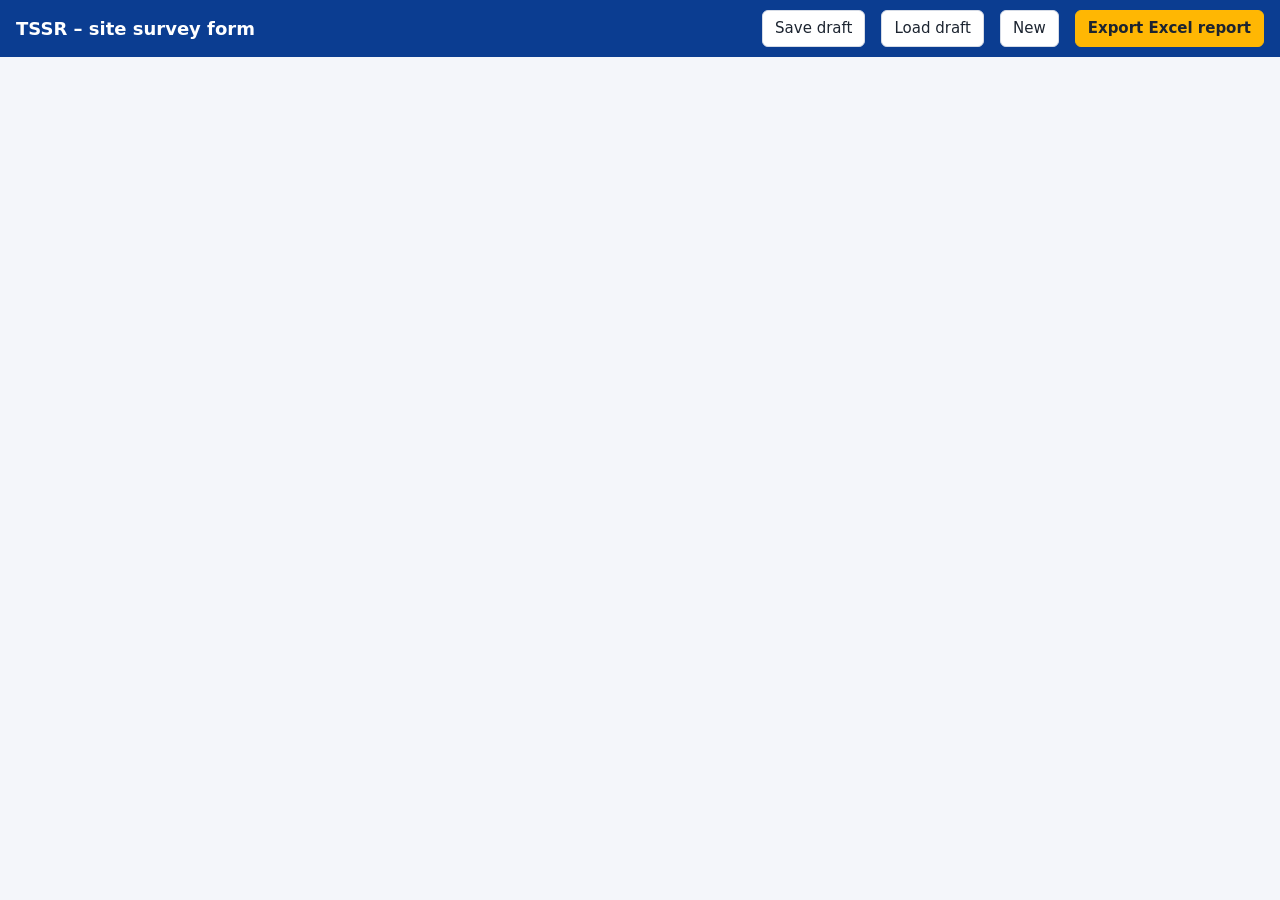
<file: tssr-form/src/template.html>
<!DOCTYPE html>
<html lang="en">
<head>
<meta charset="utf-8">
<meta name="viewport" content="width=device-width, initial-scale=1">
<title>TSSR Form</title>
<style>
:root{--bg:#f4f6fa;--card:#fff;--ink:#1c2430;--mut:#6b7686;--line:#d5dbe6;--brand:#0b3d91;--req:#fff6d6;--ok:#0a7a3d;--bad:#c0262d}
*{box-sizing:border-box}
body{margin:0;font:15px/1.4 system-ui,-apple-system,Segoe UI,Roboto,sans-serif;background:var(--bg);color:var(--ink)}
header{position:sticky;top:0;z-index:5;background:var(--brand);color:#fff;padding:10px 16px;display:flex;flex-wrap:wrap;gap:8px 16px;align-items:center}
header h1{font-size:18px;margin:0;flex:1 1 auto}
#status{font-weight:600}
#status.ok{color:#9dffc4}#status.bad{color:#ffd0d0}
button{font:inherit;padding:7px 12px;border:1px solid var(--line);border-radius:6px;background:#fff;color:var(--ink);cursor:pointer}
button.pri{background:#ffb703;border-color:#ffb703;font-weight:700}
button.sm{padding:3px 9px}
button:hover{filter:brightness(.96)}
main{max-width:1100px;margin:0 auto;padding:12px 16px 60px}
section{background:var(--card);border:1px solid var(--line);border-radius:10px;margin:14px 0;padding:6px 16px 16px}
section>h2{font-size:16px;margin:12px 0 4px;color:var(--brand)}
.hint{color:var(--mut);font-size:13px;margin:0 0 10px}
.grid{display:grid;grid-template-columns:repeat(auto-fit,minmax(240px,1fr));gap:10px 14px}
label{display:flex;flex-direction:column;font-size:13px;color:var(--mut);gap:3px}
label.wide{grid-column:1/-1}
input,select,textarea{font:inherit;color:var(--ink);padding:7px 8px;border:1px solid var(--line);border-radius:6px;background:#fff;width:100%;min-width:0}
textarea{min-height:90px;resize:vertical}
.req input,.req select,.req textarea,input.req,select.req{background:var(--req)}
table{width:100%;border-collapse:collapse}
th{font-size:12px;text-align:left;color:var(--mut);padding:4px 6px}
td{padding:3px 4px;vertical-align:middle}
.modrow td:nth-child(2){width:34%}
td.band{font-weight:600;white-space:nowrap;padding-right:8px}
td.band small{display:block;font-weight:400;color:var(--mut)}
.sector{border:1px solid var(--line);border-radius:8px;padding:8px 12px 12px;margin:10px 0;background:#fbfcfe}
.sector h3{margin:4px 0 6px;font-size:15px}
.row{display:grid;grid-template-columns:1fr 80px 36px;gap:6px;margin:4px 0}
.row.removal{grid-template-columns:1.4fr 1fr 80px 36px}
.yn{display:grid;grid-template-columns:1fr 130px;gap:6px 14px;align-items:center}
.scroll{overflow-x:auto}
details{margin-top:6px}
summary{cursor:pointer;font-weight:600;color:var(--brand)}
.mono{font-family:ui-monospace,Menlo,Consolas,monospace;font-size:13px}
.flex{display:flex;flex-wrap:wrap;gap:8px;align-items:center}
@media(max-width:700px){.modrow{display:block}.modrow td{display:block;padding:2px 0}}
</style>
</head>
<body>
<header>
  <h1>TSSR – site survey form</h1>
  <span id="status"></span>
  <button id="btnDraftSave">Save draft</button>
  <button id="btnDraftLoad">Load draft</button>
  <button id="btnNew">New</button>
  <button id="btnExport" class="pri">Export Excel report</button>
</header>
<main id="app"></main>
<input type="file" id="fileDraft" accept=".json" hidden>
<input type="file" id="fileCat" accept=".xlsx" hidden>
<script id="catalog-data" type="application/json">__CATALOG__</script>
<script>/*__EXCELJS__*/</script>
<script>
// Snapshot of this very file (before the UI is rendered) – used to re-save the form with a new catalog.
const PRISTINE='<!DOCTYPE html>\n'+document.documentElement.outerHTML;

(function(){
'use strict';
const $=s=>document.querySelector(s);
const esc=s=>String(s==null?'':s).replace(/[&<>"]/g,c=>({'&':'&amp;','<':'&lt;','>':'&gt;','"':'&quot;'}[c]));
const LS_CAT='tssr_catalog_v1',LS_DRAFT='tssr_draft_v1';

/* ---------- catalog ---------- */
let CAT,catOpen=false;
try{CAT=JSON.parse(localStorage.getItem(LS_CAT)||'null')}catch(e){CAT=null}
const BUILTIN=JSON.parse($('#catalog-data').textContent);
if(!CAT)CAT=BUILTIN;
const L=n=>(CAT.lists&&CAT.lists[n])||[];
const hw=()=>CAT.hw, mats=()=>CAT.mat;
const hwBy={},matBy={};
function index(){for(const k in hwBy)delete hwBy[k];for(const k in matBy)delete matBy[k];
  CAT.hw.forEach(h=>hwBy[h.pn]=h);CAT.mat.forEach(m=>matBy[m.code]=m)}
index();

const BANDS=[
 {k:'low',name:'Low band',sub:'G900 / L800 / L900 / NR700',group:'Radio Low'},
 {k:'mid',name:'Mid band',sub:'L1800 / L2100 / DSS2100',group:'Radio Mid'},
 {k:'l26',name:'L2600',sub:'',group:'Radio 2600'},
 {k:'nr',name:'5G',sub:'NR3600',group:'Radio 5G'}];
const SAFETY=['Can the work be carried out safely?','Is a crane / cherry picker needed?','Is scaffolding needed?',
 'Suspected asbestos / hazardous materials?','AC power increase / new breakers needed?','New rectifier / DCDU needed?',
 'Do antennas need to be blocked during works?','Is there a night / weekend work restriction?'];

/* ---------- state ---------- */
const emptySector=()=>({rows:{},mats:[{}]});
const fresh=()=>({site:{client:'DT ORAN'},sol:{},n:3,sectors:[emptySector(),emptySector(),emptySector()],
  hwExtra:[{}],matSite:[{}],removal:[{}],safety:{},txt:{}});
let S;
try{S=JSON.parse(localStorage.getItem(LS_DRAFT)||'null')}catch(e){S=null}
if(!S)S=fresh();
const save=()=>{try{localStorage.setItem(LS_DRAFT,JSON.stringify(S))}catch(e){}};

function get(path){return path.split('.').reduce((o,k)=>o==null?o:o[k],S)}
function set(path,v){const p=path.split('.');let o=S;for(let i=0;i<p.length-1;i++){if(o[p[i]]==null)o[p[i]]={};o=o[p[i]]}o[p[p.length-1]]=v}

/* ---------- field builders ---------- */
function inp(path,label,{req=false,type='text',wide=false,ph=''}={}){
  return `<label class="${req?'req':''} ${wide?'wide':''}">${esc(label)}${req?' *':''}<input data-p="${path}" type="${type}" placeholder="${esc(ph)}" value="${esc(get(path))}"></label>`}
function area(path,label,{req=false,rows=4}={}){
  return `<label class="wide ${req?'req':''}">${esc(label)}${req?' *':''}<textarea data-p="${path}" rows="${rows}">${esc(get(path))}</textarea></label>`}
function opts(list,cur,blank='—'){return `<option value="">${esc(blank)}</option>`+list.map(v=>`<option${v===cur?' selected':''}>${esc(v)}</option>`).join('')}
function sel(path,label,list,{req=false,wide=false}={}){
  return `<label class="${req?'req':''} ${wide?'wide':''}">${esc(label)}${req?' *':''}<select data-p="${path}">${opts(list,get(path))}</select></label>`}

function hwOptions(groupTest,cur,blank='— none —'){
  const gs={};hw().filter(h=>groupTest(h.group)).forEach(h=>(gs[h.group]=gs[h.group]||[]).push(h));
  let o=`<option value="">${esc(blank)}</option>`;
  for(const g in gs){o+=`<optgroup label="${esc(g)}">`+gs[g].map(h=>`<option value="${esc(h.pn)}"${h.pn===cur?' selected':''}>${esc(h.pn+' – '+h.desc)}</option>`).join('')+'</optgroup>'}
  if(cur&&!hwBy[cur])o+=`<option value="${esc(cur)}" selected>${esc(cur)} (not in catalog)</option>`;
  return o}
function matOptions(cur,blank='— select material —'){
  const gs={};mats().forEach(m=>(gs[m.group]=gs[m.group]||[]).push(m));
  let o=`<option value="">${esc(blank)}</option>`;
  for(const g in gs){o+=`<optgroup label="${esc(g)}">`+gs[g].map(m=>`<option value="${esc(m.code)}"${m.code===cur?' selected':''}>${esc(m.code+' – '+m.desc)}</option>`).join('')+'</optgroup>'}
  if(cur&&!matBy[cur])o+=`<option value="${esc(cur)}" selected>${esc(cur)} (not in catalog)</option>`;
  return o}

/* ---------- render ---------- */
function lines(path,kind){ // kind: hw | mat | rem
  const arr=get(path);
  return arr.map((r,i)=>{
    if(kind==='rem')return `<div class="row removal"><input data-p="${path}.${i}.item" placeholder="e.g. RRU5509t / antenna type" value="${esc(r.item)}"><input data-p="${path}.${i}.where" placeholder="sector / location" value="${esc(r.where)}"><input data-p="${path}.${i}.qty" type="number" min="0" placeholder="Qty" value="${esc(r.qty)}"><button class="sm" data-del="${path}.${i}">✕</button></div>`;
    const o=kind==='hw'?hwOptions(()=>true,r.pn,'— select Nokia HW —'):matOptions(r.code);
    const f=kind==='hw'?'pn':'code';
    return `<div class="row"><select data-p="${path}.${i}.${f}">${o}</select><input data-p="${path}.${i}.qty" type="number" min="0" placeholder="Qty" value="${esc(r.qty)}"><button class="sm" data-del="${path}.${i}">✕</button></div>`}).join('')
  +`<button class="sm" data-add="${path}">+ add line</button>`}

function sectorHtml(i){
  const sc=S.sectors[i];
  const rows=BANDS.map(b=>{const p=`sectors.${i}.rows.${b.k}`;const r=sc.rows[b.k]||{};
    return `<tr class="modrow"><td class="band">${b.name}<small>${b.sub}</small></td>
      <td><select data-p="${p}.pn">${hwOptions(g=>g===b.group,r.pn)}</select></td>
      <td style="width:70px"><input type="number" min="1" data-p="${p}.qty" placeholder="1" value="${esc(r.qty)}"></td>
      <td><select data-p="${p}.loc">${opts(L('Radio location'),r.loc,'location')}</select></td>
      <td><select data-p="${p}.mount">${hwOptions(g=>g==='Mounting',r.mount,'mounting kit')}</select></td>
      <td><input data-p="${p}.note" placeholder="notes" value="${esc(r.note)}"></td></tr>`}).join('');
  return `<div class="sector"><h3>Sector ${i+1}</h3>
    <div class="scroll"><table><tr><th>Band</th><th>Radio module</th><th>Qty</th><th>Location</th><th>Mounting kit</th><th>Notes</th></tr>${rows}</table></div>
    <p class="hint" style="margin:10px 0 2px">Sector materials – DC cable, fiber, jumpers, RET cable …</p>
    ${lines(`sectors.${i}.mats`,'mat')}</div>`}

function render(){
  const a=$('#app');
  a.innerHTML=`
  <section><h2>1. Site</h2><div class="grid">
    ${inp('site.code','Site code',{req:true})}${inp('site.name','Site name',{req:true})}
    ${inp('site.addr','Address',{req:true})}${inp('site.gps','GPS (lat, lon)',{req:true})}
    ${sel('site.type','Site type',L('Site type'),{req:true})}${inp('site.client','Client / project')}
    ${inp('site.date','Survey date',{req:true,type:'date'})}${inp('site.by','Surveyor (name, company, phone)',{req:true})}
    ${inp('site.contact','Site access contact (name, phone)')}
    ${area('site.access','Access notes (keys, hours, bird nests, bee hives …)',{rows:2})}
  </div></section>

  <section><h2>2. Solution</h2><div class="grid">
    ${area('sol.desc','Description of the planned solution',{req:true,rows:5})}
    ${sel('sol.swap','Swap type',L('Swap type'),{req:true})}
    ${sel('sol.indoor','Indoor cabinet / rack',L('Indoor cabinet'))}
    ${sel('sol.outdoor','Outdoor cabinet',L('Outdoor cabinet'))}
    ${sel('sol.means','Special means',L('Special means'),{req:true})}
    ${sel('sol.duration','Swap duration',L('Duration'))}
    ${area('sol.civil','Civil / steel works needed? (describe)',{rows:2})}
  </div></section>

  <section><h2>3. Radio modules per sector</h2>
    <p class="hint">Pick the radio module for each band, where it goes and its mounting kit. One mounting kit per module is counted in the BOM.</p>
    <div class="flex"><label style="flex-direction:row;align-items:center;gap:8px">Number of sectors
      <select id="nSect" style="width:70px">${[1,2,3,4,5,6].map(n=>`<option${n===S.n?' selected':''}>${n}</option>`).join('')}</select></label></div>
    ${S.sectors.slice(0,S.n).map((_,i)=>sectorHtml(i)).join('')}
  </section>

  <section><h2>4. Other Nokia HW</h2>
    <p class="hint">Baseband, subrack, SFPs, GPS, power, anything else from the Nokia HW list.</p>${lines('hwExtra','hw')}</section>

  <section><h2>5. Installation materials (site level)</h2>
    <p class="hint">Boxes, trunk cables, clamps, grounding kits …</p>${lines('matSite','mat')}</section>

  <section><h2>6. To be removed</h2><p class="hint">Antennas, RRUs, BTS … (type, location, quantity)</p>${lines('removal','rem')}</section>

  <section><h2>7. Safety, power, deficiencies</h2>
    <div class="yn">${SAFETY.map((q,i)=>`<span>${esc(q)} <b style="color:var(--bad)">*</b></span><select class="req" data-p="safety.${i}">${opts(['YES','NO'],S.safety[i])}</select>`).join('')}</div>
    <div class="grid" style="margin-top:10px">
    ${area('txt.power','Power – current state and what is missing',{rows:3})}
    ${area('txt.defic','Deficiencies / hazards / other remarks',{rows:3})}</div></section>

  <section><h2>8. Photos</h2>
    <p class="hint">Photos are <b>not</b> pasted into the report – keep them in a separate folder named <span class="mono">SITECODE_01_general-view.jpg</span>, <span class="mono">SITECODE_02_access-road.jpg</span> …<br>
    Minimum: view of / from the site, access, cabinet/room, power (AC + DC), antennas on tower/roof, every sector (antenna + RRU), cable routes, places for new equipment.</p>
    <div class="grid">${inp('txt.photos','Link to photo folder',{wide:true})}</div></section>

  <section><details id="catDet"${catOpen?' open':''}><summary>Catalog (Nokia HW and materials lists) – for the person maintaining the lists</summary>
    <p class="hint" id="catInfo"></p>
    <div class="flex">
      <button id="btnCatDl">Download current catalog.xlsx</button>
      <button id="btnCatLoad">Load catalog.xlsx</button>
      <button id="btnCatReset">Reset to built-in</button>
      <button id="btnCatSave" class="pri">Save form with this catalog (HTML)</button>
    </div>
    <p class="hint">How: edit catalog.xlsx → Load catalog.xlsx → Save form with this catalog → send the new HTML file to subcontractors.</p>
  </details></section>`;
  catInfo();status();
}
function catInfo(){const e=$('#catInfo');if(e)e.textContent=`Catalog in use: ${CAT.hw.length} Nokia HW items, ${CAT.mat.length} materials${CAT===BUILTIN?' (built into this file)':' (loaded from file, stored in this browser)'}.`}

/* ---------- validation ---------- */
const REQ=['site.code','site.name','site.addr','site.gps','site.type','site.date','site.by','sol.desc','sol.swap','sol.means'];
function missing(){let m=REQ.filter(p=>!String(get(p)||'').trim()).length;
  SAFETY.forEach((_,i)=>{if(!S.safety[i])m++});
  const anyRadio=S.sectors.slice(0,S.n).some(s=>BANDS.some(b=>s.rows[b.k]&&s.rows[b.k].pn));
  const anyHw=S.hwExtra.some(r=>r.pn);
  if(!anyRadio&&!anyHw)m++;
  return m}
function status(){const m=missing(),e=$('#status');e.textContent=m?`${m} mandatory item${m>1?'s':''} missing`:'✔ complete';e.className=m?'bad':'ok'}

/* ---------- events ---------- */
const app=$('#app');
app.addEventListener('toggle',e=>{if(e.target.id==='catDet')catOpen=e.target.open},true);
app.addEventListener('input',e=>{const p=e.target.dataset&&e.target.dataset.p;if(p){set(p,e.target.value);save();status()}});
app.addEventListener('change',e=>{
  if(e.target.id==='nSect'){S.n=+e.target.value;while(S.sectors.length<S.n)S.sectors.push(emptySector());save();render()}});
app.addEventListener('click',e=>{
  const t=e.target;
  if(t.dataset.add){get(t.dataset.add).push({});save();render()}
  else if(t.dataset.del){const p=t.dataset.del.split('.');const i=+p.pop();const arr=get(p.join('.'));arr.splice(i,1);if(!arr.length)arr.push({});save();render()}
  else if(t.id==='btnCatDl')downloadCatalog();
  else if(t.id==='btnCatLoad')$('#fileCat').click();
  else if(t.id==='btnCatReset'){if(confirm('Go back to the catalog built into this file?')){localStorage.removeItem(LS_CAT);CAT=BUILTIN;index();render()}}
  else if(t.id==='btnCatSave')saveFormHtml();
});

function download(blob,name){const a=document.createElement('a');a.href=URL.createObjectURL(blob);a.download=name;document.body.appendChild(a);a.click();setTimeout(()=>{URL.revokeObjectURL(a.href);a.remove()},500)}

$('#btnNew').onclick=()=>{if(confirm('Clear the whole form and start a new report?')){S=fresh();save();render()}};
$('#btnDraftSave').onclick=()=>download(new Blob([JSON.stringify(S,null,1)],{type:'application/json'}),`TSSR_draft_${(S.site.code||'site').replace(/\W+/g,'_')}.json`);
$('#btnDraftLoad').onclick=()=>$('#fileDraft').click();
$('#fileDraft').onchange=async e=>{const f=e.target.files[0];e.target.value='';if(!f)return;
  try{const d=JSON.parse(await f.text());if(!d.site||!d.sectors)throw 0;S=d;save();render()}catch(x){alert('This is not a TSSR draft file.')}};

/* ---------- catalog import / export ---------- */
function cellText(c){const v=c&&c.value;if(v==null)return '';if(typeof v==='object'){if(v.richText)return v.richText.map(t=>t.text).join('');if(v.result!=null)return String(v.result);if(v.text)return String(v.text)}return String(v).trim()}
$('#fileCat').onchange=async e=>{const f=e.target.files[0];e.target.value='';if(!f)return;
  try{
    const wb=new ExcelJS.Workbook();await wb.xlsx.load(await f.arrayBuffer());
    const H=wb.getWorksheet('Hardware'),M=wb.getWorksheet('Materials'),Ls=wb.getWorksheet('Lists');
    if(!H||!M)throw new Error('Sheets "Hardware" and "Materials" are required.');
    const hwl=[],ml=[],seen={};let dup=[];
    H.eachRow((r,n)=>{if(n===1)return;const pn=cellText(r.getCell(1));if(!pn)return;if(seen['h'+pn]){dup.push(pn);return}seen['h'+pn]=1;hwl.push({pn,group:cellText(r.getCell(2))||'Other',desc:cellText(r.getCell(3)),notes:cellText(r.getCell(4))})});
    M.eachRow((r,n)=>{if(n===1)return;const code=cellText(r.getCell(1));if(!code)return;if(seen['m'+code]){dup.push(code);return}seen['m'+code]=1;ml.push({code,group:cellText(r.getCell(2))||'Other',desc:cellText(r.getCell(3)),src:cellText(r.getCell(4)),unit:cellText(r.getCell(5))||'pcs'})});
    const lists={};
    if(Ls){Ls.getRow(1).eachCell((c,ci)=>{const name=cellText(c);if(!name)return;const v=[];Ls.eachRow((r,n)=>{if(n===1)return;const t=cellText(r.getCell(ci));if(t)v.push(t)});lists[name]=v})}
    else Object.assign(lists,BUILTIN.lists);
    CAT={hw:hwl,mat:ml,lists};localStorage.setItem(LS_CAT,JSON.stringify(CAT));index();render();
    alert(`Catalog loaded: ${hwl.length} Nokia HW items, ${ml.length} materials.`+(dup.length?`\nSkipped duplicate part numbers/codes (each must be unique): ${dup.join(', ')}`:'')+`\nTo give it to others use "Save form with this catalog (HTML)".`);
  }catch(x){alert('Could not read the catalog: '+x.message)}};

async function downloadCatalog(){
  const wb=new ExcelJS.Workbook();
  const sh=(ws,cols,rows,w)=>{ws.addRow(cols).eachCell(c=>{c.font={bold:true,color:{argb:'FFFFFFFF'}};c.fill={type:'pattern',pattern:'solid',fgColor:{argb:'FF0B3D91'}}});rows.forEach(r=>ws.addRow(r));w.forEach((x,i)=>ws.getColumn(i+1).width=x);ws.views=[{state:'frozen',ySplit:1}]};
  sh(wb.addWorksheet('Hardware'),['Part number','Group','Description','Notes'],CAT.hw.map(h=>[h.pn,h.group,h.desc,h.notes||'']),[16,22,70,30]);
  sh(wb.addWorksheet('Materials'),['Code','Group','Description','Source','Unit'],CAT.mat.map(m=>[m.code,m.group,m.desc,m.src||'',m.unit||'pcs']),[18,22,70,12,8]);
  const names=Object.keys(CAT.lists),max=Math.max(0,...names.map(n=>CAT.lists[n].length)),rows=[];
  for(let i=0;i<max;i++)rows.push(names.map(n=>CAT.lists[n][i]||''));
  sh(wb.addWorksheet('Lists'),names,rows,names.map(()=>28));
  download(new Blob([await wb.xlsx.writeBuffer()],{type:'application/vnd.openxmlformats-officedocument.spreadsheetml.sheet'}),'catalog.xlsx')}

function saveFormHtml(){
  const a='<script id="catalog-data" type="application/json">',i=PRISTINE.indexOf(a),j=PRISTINE.indexOf('</'+'script>',i);
  if(i<0||j<0){alert('Cannot rebuild the form file.');return}
  const json=JSON.stringify(CAT).replace(/</g,'\\u003c');
  const html=PRISTINE.slice(0,i+a.length)+json+PRISTINE.slice(j);
  download(new Blob([html],{type:'text/html'}),'TSSR_form.html')}

/* ---------- report ---------- */
function bom(){
  const H={},M={};
  const addH=(pn,q)=>{if(!pn)return;q=+q||1;H[pn]=(H[pn]||0)+q};
  const addM=(c,q)=>{if(!c)return;q=+q||1;M[c]=(M[c]||0)+q};
  S.sectors.slice(0,S.n).forEach(s=>{
    BANDS.forEach(b=>{const r=s.rows[b.k];if(r&&r.pn){addH(r.pn,r.qty);if(r.mount)addH(r.mount,r.qty)}});
    s.mats.forEach(m=>addM(m.code,m.qty))});
  S.hwExtra.forEach(r=>addH(r.pn,r.qty));S.matSite.forEach(r=>addM(r.code,r.qty));
  return{H,M}}

$('#btnExport').onclick=async()=>{
  const m=missing();
  if(m&&!confirm(`${m} mandatory item(s) are still missing. Export anyway?`))return;
  const wb=new ExcelJS.Workbook();wb.creator='TSSR form';wb.created=new Date();
  const HEAD={type:'pattern',pattern:'solid',fgColor:{argb:'FF0B3D91'}},SUB={type:'pattern',pattern:'solid',fgColor:{argb:'FFD9E2F3'}};
  const table=(ws,cols,rows,widths)=>{const h=ws.addRow(cols);h.eachCell(c=>{c.font={bold:true,color:{argb:'FFFFFFFF'}};c.fill=HEAD});
    rows.forEach(r=>ws.addRow(r));widths.forEach((w,i)=>ws.getColumn(i+1).width=w);
    ws.eachRow(r=>r.eachCell(c=>{c.alignment={vertical:'top',wrapText:true};c.border={top:{style:'thin',color:{argb:'FFBBBBBB'}},bottom:{style:'thin',color:{argb:'FFBBBBBB'}},left:{style:'thin',color:{argb:'FFBBBBBB'}},right:{style:'thin',color:{argb:'FFBBBBBB'}}}}));
    ws.views=[{state:'frozen',ySplit:1}]};
  // 1 Report
  const ws=wb.addWorksheet('Report');ws.getColumn(1).width=44;ws.getColumn(2).width=90;
  ws.addRow(['TSSR – Technical Site Survey Report']).font={bold:true,size:16};
  const sec=t=>{const r=ws.addRow([t]);ws.mergeCells(r.number,1,r.number,2);r.eachCell(c=>{c.font={bold:true,color:{argb:'FFFFFFFF'}};c.fill=HEAD})};
  const kv=(k,v)=>{const r=ws.addRow([k,v==null?'':v]);r.getCell(1).font={bold:true};r.getCell(1).fill=SUB;r.eachCell(c=>c.alignment={vertical:'top',wrapText:true})};
  ws.addRow([]);sec('1. Site');
  [['Site code',S.site.code],['Site name',S.site.name],['Address',S.site.addr],['GPS',S.site.gps],['Site type',S.site.type],['Client / project',S.site.client],
   ['Survey date',S.site.date],['Surveyor',S.site.by],['Site access contact',S.site.contact],['Access notes',S.site.access]].forEach(a=>kv(...a));
  ws.addRow([]);sec('2. Solution');
  [['Description',S.sol.desc],['Swap type',S.sol.swap],['Indoor cabinet / rack',S.sol.indoor],['Outdoor cabinet',S.sol.outdoor],
   ['Special means',S.sol.means],['Swap duration',S.sol.duration],['Civil / steel works',S.sol.civil]].forEach(a=>kv(...a));
  ws.addRow([]);sec('3. Safety, power, deficiencies');
  SAFETY.forEach((q,i)=>kv(q,S.safety[i]));kv('Power',S.txt.power);kv('Deficiencies / remarks',S.txt.defic);
  ws.addRow([]);sec('4. Photos');kv('Photo folder',S.txt.photos);
  // 2 Sectors
  const rows=[];
  S.sectors.slice(0,S.n).forEach((s,i)=>BANDS.forEach(b=>{const r=s.rows[b.k];if(r&&r.pn){const h=hwBy[r.pn],mt=r.mount&&hwBy[r.mount];
    rows.push([`S${i+1}`,b.name+(b.sub?' ('+b.sub+')':''),r.pn,h?h.desc:'',+r.qty||1,r.loc||'',r.mount||'',mt?mt.desc:'',r.note||''])}}));
  table(wb.addWorksheet('Sectors'),['Sector','Band','Part number','Radio module','Qty','Location','Mounting PN','Mounting kit','Notes'],rows,[8,34,14,52,6,18,14,44,30]);
  // 3 sector materials
  const mrows=[];S.sectors.slice(0,S.n).forEach((s,i)=>s.mats.forEach(x=>{if(x.code){const m=matBy[x.code];mrows.push([`S${i+1}`,x.code,m?m.desc:'',+x.qty||1])}}));
  S.matSite.forEach(x=>{if(x.code){const m=matBy[x.code];mrows.push(['Site',x.code,m?m.desc:'',+x.qty||1])}});
  table(wb.addWorksheet('Materials by sector'),['Sector','Code','Description','Qty'],mrows,[10,16,70,8]);
  // 4 BOMs
  const B=bom();
  table(wb.addWorksheet('BOM Nokia HW'),['Part number','Group','Description','Unit','Quantity'],
    Object.keys(B.H).map(pn=>{const h=hwBy[pn];return[pn,h?h.group:'?',h?h.desc:'(not in catalog)','per unit',B.H[pn]]}),[16,22,70,10,10]);
  table(wb.addWorksheet('BOM inst. materials'),['Code','Group','Description','Source','Unit','Quantity'],
    Object.keys(B.M).map(c=>{const m=matBy[c];return[c,m?m.group:'?',m?m.desc:'(not in catalog)',m?m.src:'',m?m.unit:'pcs',B.M[c]]}),[16,22,70,12,8,10]);
  table(wb.addWorksheet('Removal'),['Item','Location','Qty'],S.removal.filter(r=>r.item).map(r=>[r.item,r.where||'',+r.qty||1]),[50,30,8]);
  download(new Blob([await wb.xlsx.writeBuffer()],{type:'application/vnd.openxmlformats-officedocument.spreadsheetml.sheet'}),`TSSR_${(S.site.code||'site').replace(/\W+/g,'_')}.xlsx`);
};

render();
})();
</script>
</body>
</html>
</file>
